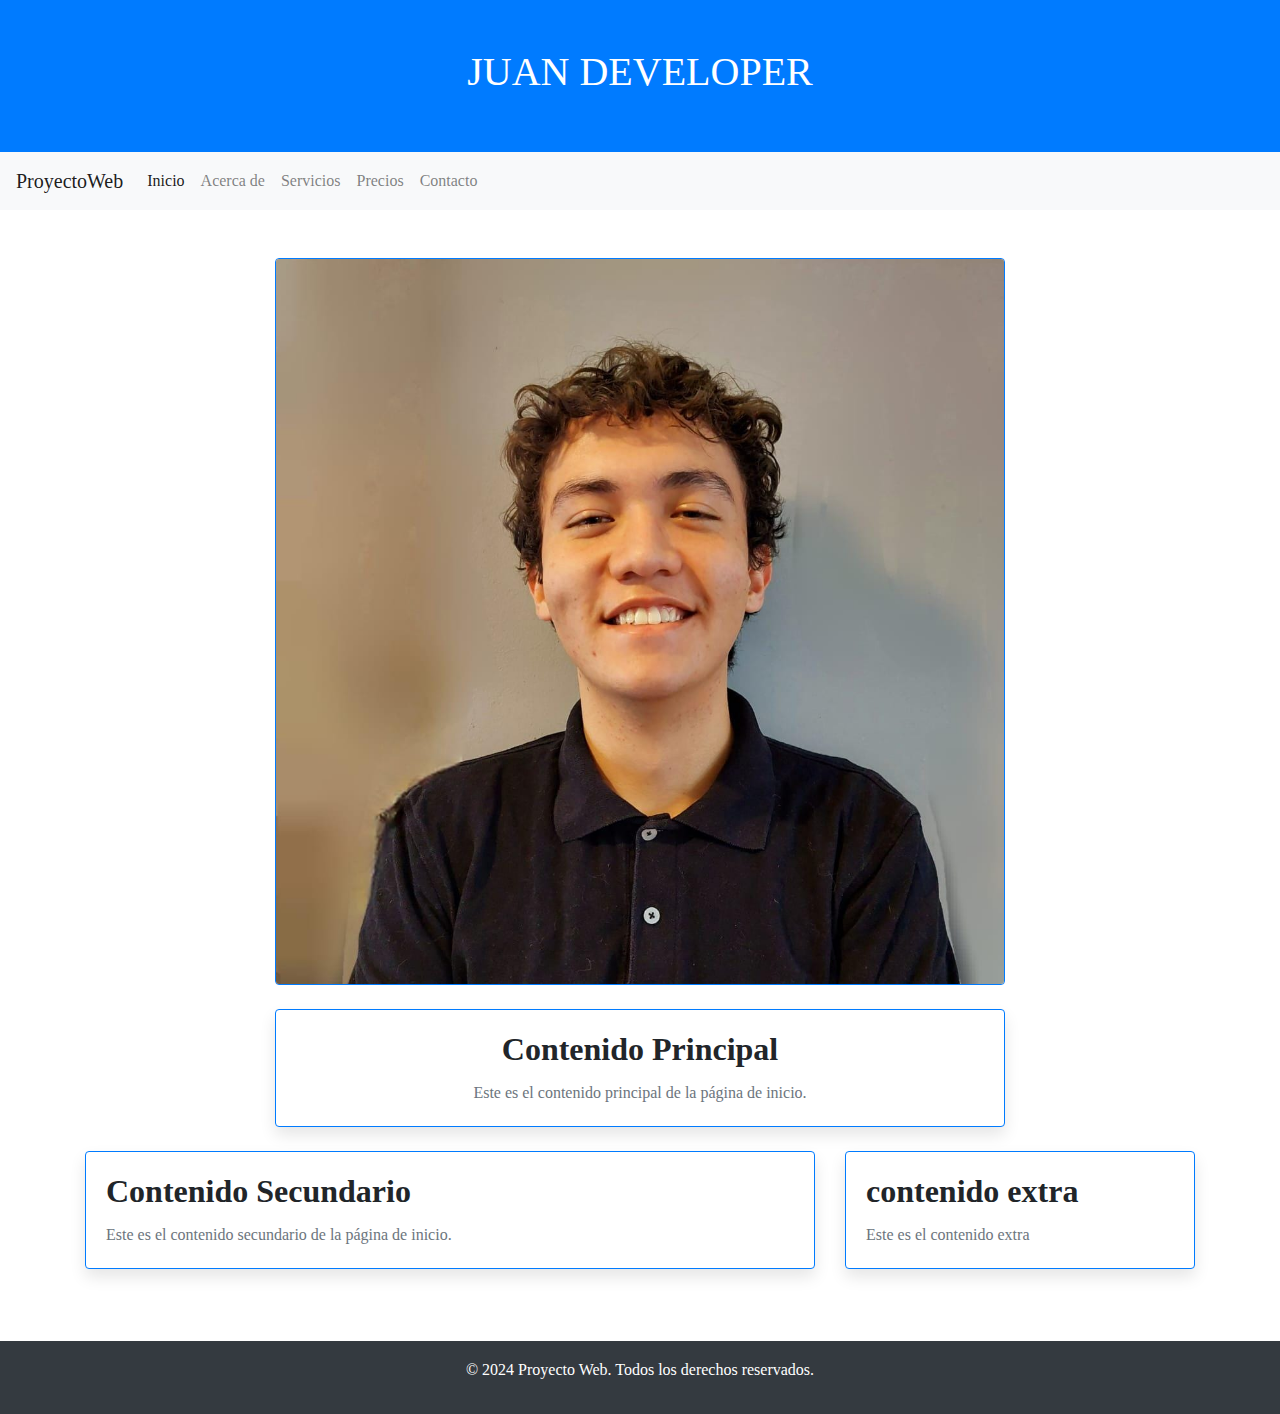
<file: CODERHOUSEFINAL/index.html>
<!DOCTYPE html>
<html lang="en">
<head>
    <meta charset="UTF-8">
    <meta name="viewport" content="width=device-width, initial-scale=1.0">
    <meta name="description" content="Bienvenidos a nuestro sitio web, donde ofrecemos servicios de calidad.">
    <meta name="keywords" content="servicios, calidad, empresa, soluciones">
    <link rel="apple-touch-icon" sizes="180x180" href="favicon/apple-touch-icon.png">
    <link rel="icon" type="image/png" sizes="32x32" href="favicon/favicon-32x32.png">
    <link rel="icon" type="image/png" sizes="16x16" href="favicon/favicon-16x16.png">
    <link rel="manifest" href="favicon/site.webmanifest">
    <title>Proyecto Web - Inicio</title>
    <link href="https://stackpath.bootstrapcdn.com/bootstrap/4.5.2/css/bootstrap.min.css" rel="stylesheet">
    <link href="css/styles.css" rel="stylesheet">
</head>
<body>
    <header class="bg-primary text-white text-center py-5">
        <h1>JUAN DEVELOPER</h1>
    </header>

    <nav class="navbar navbar-expand-lg navbar-light bg-light">
        <a class="navbar-brand" href="#">ProyectoWeb</a>
        <button class="navbar-toggler" type="button" data-toggle="collapse" data-target="#navbarNav" aria-controls="navbarNav" aria-expanded="false" aria-label="Toggle navigation">
            <span class="navbar-toggler-icon"></span>
        </button>
        <div class="collapse navbar-collapse" id="navbarNav">
            <ul class="navbar-nav">
                <li class="nav-item active">
                    <a class="nav-link" href="index.html">Inicio</a>
                </li>
                <li class="nav-item">
                    <a class="nav-link" href="about.html">Acerca de</a>
                </li>
                <li class="nav-item">
                    <a class="nav-link" href="services.html">Servicios</a>
                </li>
                <li class="nav-item">
                    <a class="nav-link" href="prices.html">Precios</a>
                </li>
                <li class="nav-item">
                    <a class="nav-link" href="contact.html">Contacto</a>
                </li>
            </ul>
        </div>
    </nav>

    <main class="container my-5">
        <div class="row justify-content-center">
            <div class="col-md-8 text-center">
                <img src="img/simongomez.jpg" class="img-fluid rounded border border-primary mb-4" alt="Simón Gómez">
                <div class="card mb-4">
                    <div class="card-body">
                        <h2 class="card-title">Contenido Principal</h2>
                        <p class="card-text">Este es el contenido principal de la página de inicio.</p>
                    </div>
                </div>
            </div>
        </div>
        <div class="row">
            <div class="col-md-8">
                <div class="card mb-4">
                    <div class="card-body">
                        <h2 class="card-title">Contenido Secundario</h2>
                        <p class="card-text">Este es el contenido secundario de la página de inicio.</p>
                    </div>
                </div>
            </div>
            <div class="col-md-4">
                <div class="card mb-4">
                    <div class="card-body">
                        <h2 class="card-title">contenido extra </h2>
                        <p class="card-text">Este es el contenido extra</p>
                    </div>
                </div>
            </div>
        </div>
    </main>

    <footer class="bg-dark text-white text-center py-3">
        <p>&copy; 2024 Proyecto Web. Todos los derechos reservados.</p>
    </footer>

    <script src="https://code.jquery.com/jquery-3.5.1.slim.min.js"></script>
    <script src="https://cdn.jsdelivr.net/npm/@popperjs/core@2.9.2/dist/umd/popper.min.js"></script>
    <script src="https://stackpath.bootstrapcdn.com/bootstrap/4.5.2/js/bootstrap.min.js"></script>
</body>
</html>
</file>
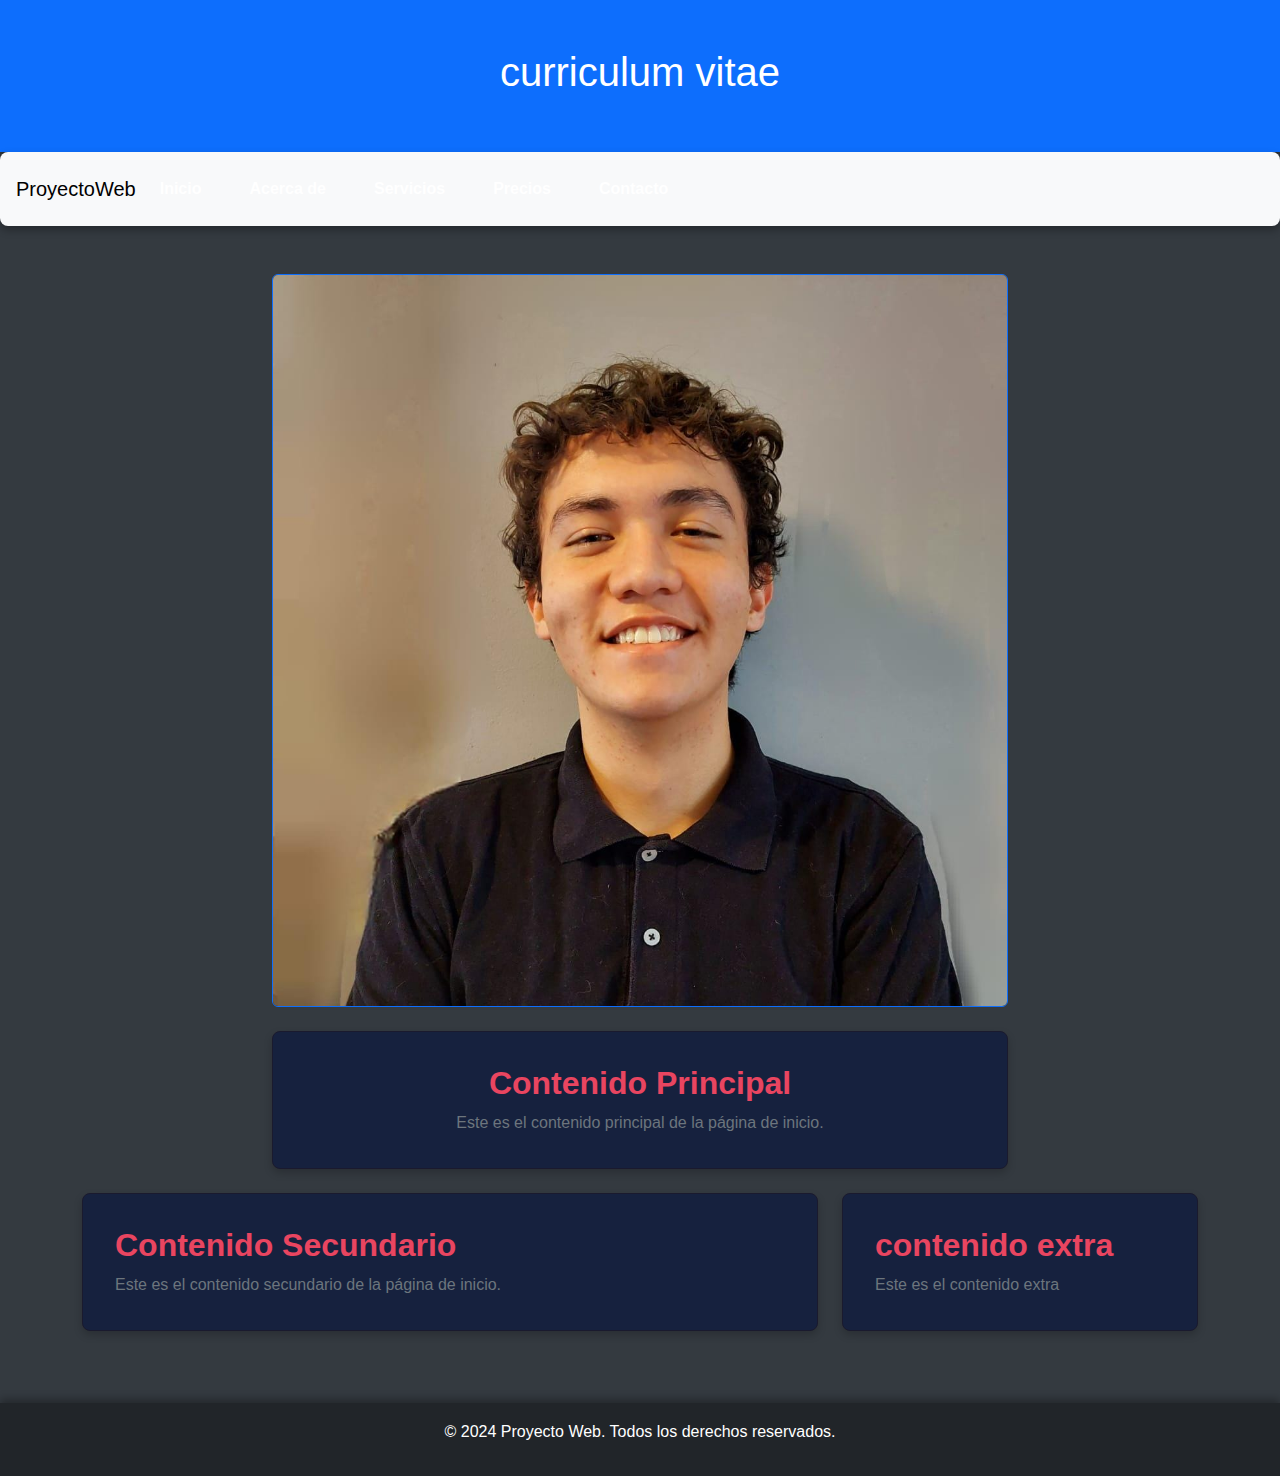
<file: projectoweb/index.html>
<!DOCTYPE html>
<html lang="en">
<head>
    <meta charset="UTF-8">
    <meta name="viewport" content="width=device-width, initial-scale=1.0">
    <meta name="description" content="Bienvenidos a nuestro sitio web, donde ofrecemos servicios de calidad.">
    <meta name="keywords" content="servicios, calidad, empresa, soluciones">
    <link rel="apple-touch-icon" sizes="180x180" href="favicon/apple-touch-icon.png">
    <link rel="icon" type="image/png" sizes="32x32" href="favicon/favicon-32x32.png">
    <link rel="icon" type="image/png" sizes="16x16" href="favicon/favicon-16x16.png">
    <link rel="manifest" href="favicon/site.webmanifest">
    <title>Proyecto Web - Inicio</title>
    <link rel="stylesheet" href="css/bootstrap.min.css">
    <link rel="stylesheet" href="css/styles.css">
</head>
<body>
    <header class="bg-primary text-white text-center py-5">
        <h1>curriculum vitae</h1>
    </header>

    <nav class="navbar navbar-expand-lg navbar-light bg-light">
        <a class="navbar-brand" href="#">ProyectoWeb</a>
        <button class="navbar-toggler" type="button" data-toggle="collapse" data-target="#navbarNav" aria-controls="navbarNav" aria-expanded="false" aria-label="Toggle navigation">
            <span class="navbar-toggler-icon"></span>
        </button>
        <div class="collapse navbar-collapse" id="navbarNav">
            <ul class="navbar-nav">
                <li class="nav-item active">
                    <a class="nav-link" href="index.html">Inicio</a>
                </li>
                <li class="nav-item">
                    <a class="nav-link" href="pages/about.html">Acerca de</a>
                </li>
                <li class="nav-item">
                    <a class="nav-link" href="pages/services.html">Servicios</a>
                </li>
                <li class="nav-item">
                    <a class="nav-link" href="pages/prices.html">Precios</a>
                </li>
                <li class="nav-item">
                    <a class="nav-link" href="pages/contact.html">Contacto</a>
                </li>
            </ul>
        </div>
    </nav>

    <main class="container my-5">
        <div class="row justify-content-center">
            <div class="col-md-8 text-center">
                <img src="img/simongomez.jpg" class="img-fluid rounded border border-primary mb-4" alt="Simón Gómez">
                <div class="card mb-4">
                    <div class="card-body">
                        <h2 class="card-title">Contenido Principal</h2>
                        <p class="card-text">Este es el contenido principal de la página de inicio.</p>
                    </div>
                </div>
            </div>
        </div>
        <div class="row">
            <div class="col-md-8">
                <div class="card mb-4">
                    <div class="card-body">
                        <h2 class="card-title">Contenido Secundario</h2>
                        <p class="card-text">Este es el contenido secundario de la página de inicio.</p>
                    </div>
                </div>
            </div>
            <div class="col-md-4">
                <div class="card mb-4">
                    <div class="card-body">
                        <h2 class="card-title">contenido extra </h2>
                        <p class="card-text">Este es el contenido extra</p>
                    </div>
                </div>
            </div>
        </div>
    </main>

    <footer class="bg-dark text-white text-center py-3">
        <p>&copy; 2024 Proyecto Web. Todos los derechos reservados.</p>
        
    </footer>
    <script src="js/bootstrap.min.js"></script>
    <script src="js/script.js"></script>
</body>
</html>
</file>
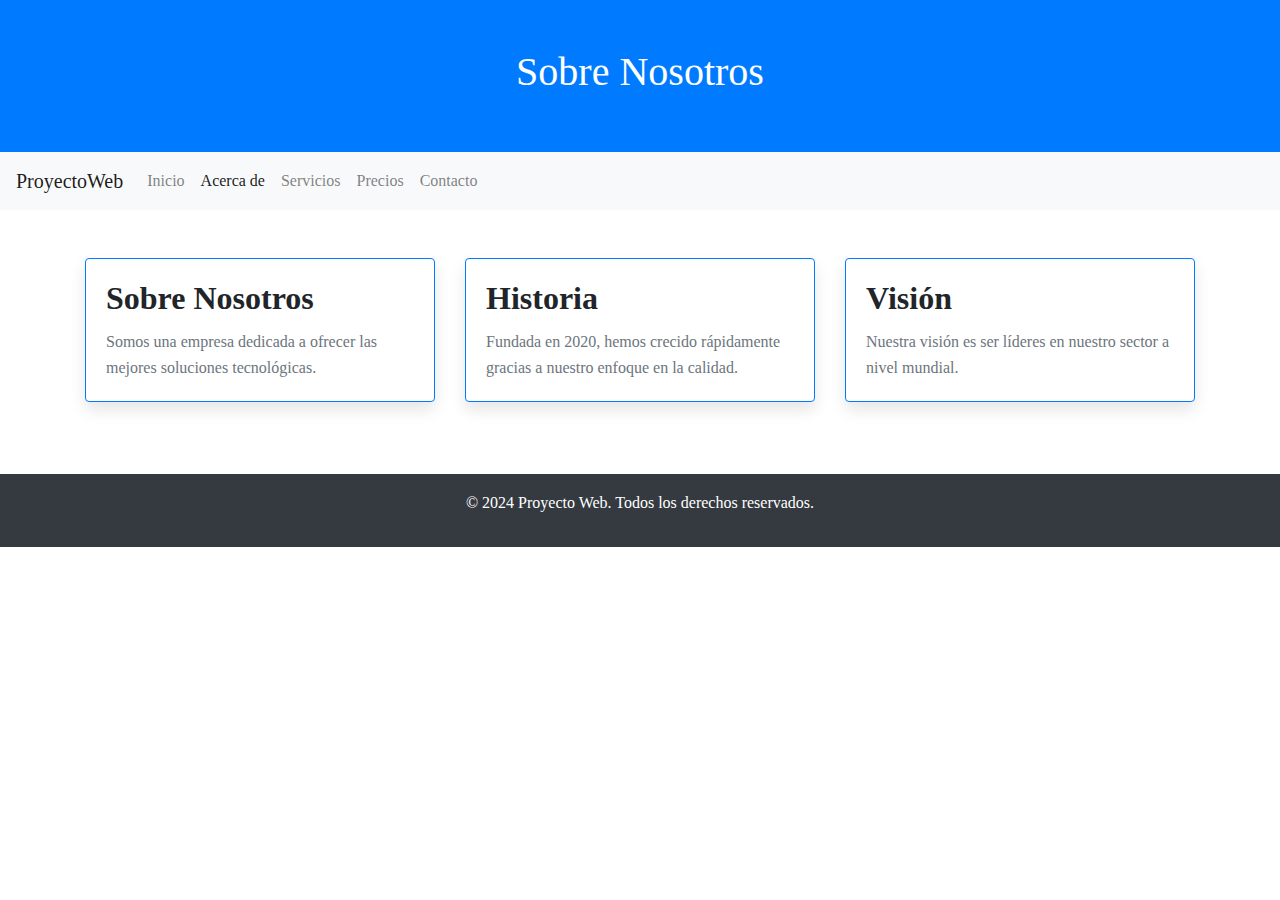
<file: CODERHOUSEFINAL/about.html>
<!DOCTYPE html>
<html lang="en">
<head>
    <meta charset="UTF-8">
    <meta name="viewport" content="width=device-width, initial-scale=1.0">
    <meta name="description" content="Aprenda más sobre nosotros y nuestra historia.">
    <meta name="keywords" content="acerca de, historia, visión">
    <link rel="apple-touch-icon" sizes="180x180" href="favicon/apple-touch-icon.png">
    <link rel="icon" type="image/png" sizes="32x32" href="favicon/favicon-32x32.png">
    <link rel="icon" type="image/png" sizes="16x16" href="favicon/favicon-16x16.png">
    <link rel="manifest" href="favicon/site.webmanifest">
    <title>Proyecto Web - Acerca de</title>
    <link href="https://stackpath.bootstrapcdn.com/bootstrap/4.5.2/css/bootstrap.min.css" rel="stylesheet">
    <link href="css/styles.css" rel="stylesheet">
</head>
<body>
    <header class="bg-primary text-white text-center py-5">
        <h1>Sobre Nosotros</h1>
    </header>

    <nav class="navbar navbar-expand-lg navbar-light bg-light">
        <a class="navbar-brand" href="#">ProyectoWeb</a>
        <button class="navbar-toggler" type="button" data-toggle="collapse" data-target="#navbarNav" aria-controls="navbarNav" aria-expanded="false" aria-label="Toggle navigation">
            <span class="navbar-toggler-icon"></span>
        </button>
        <div class="collapse navbar-collapse" id="navbarNav">
            <ul class="navbar-nav">
                <li class="nav-item">
                    <a class="nav-link" href="index.html">Inicio</a>
                </li>
                <li class="nav-item active">
                    <a class="nav-link" href="about.html">Acerca de</a>
                </li>
                <li class="nav-item">
                    <a class="nav-link" href="services.html">Servicios</a>
                </li>
                <li class="nav-item">
                    <a class="nav-link" href="prices.html">Precios</a>
                </li>
                <li class="nav-item">
                    <a class="nav-link" href="contact.html">Contacto</a>
                </li>
            </ul>
        </div>
    </nav>

    <main class="container my-5">
        <div class="row">
            <div class="col-lg-4">
                <div class="card mb-4">
                    <div class="card-body">
                        <h2 class="card-title">Sobre Nosotros</h2>
                        <p class="card-text">Somos una empresa dedicada a ofrecer las mejores soluciones tecnológicas.</p>
                    </div>
                </div>
            </div>
            <div class="col-lg-4">
                <div class="card mb-4">
                    <div class="card-body">
                        <h2 class="card-title">Historia</h2>
                        <p class="card-text">Fundada en 2020, hemos crecido rápidamente gracias a nuestro enfoque en la calidad.</p>
                    </div>
                </div>
            </div>
            <div class="col-lg-4">
                <div class="card mb-4">
                    <div class="card-body">
                        <h2 class="card-title">Visión</h2>
                        <p class="card-text">Nuestra visión es ser líderes en nuestro sector a nivel mundial.</p>
                    </div>
                </div>
            </div>
        </div>
    </main>

    <footer class="bg-dark text-white text-center py-3">
        <p>&copy; 2024 Proyecto Web. Todos los derechos reservados.</p>
    </footer>

    <script src="https://code.jquery.com/jquery-3.5.1.slim.min.js"></script>
    <script src="https://cdn.jsdelivr.net/npm/@popperjs/core@2.9.2/dist/umd/popper.min.js"></script>
    <script src="https://stackpath.bootstrapcdn.com/bootstrap/4.5.2/js/bootstrap.min.js"></script>
</body>
</html>
</file>
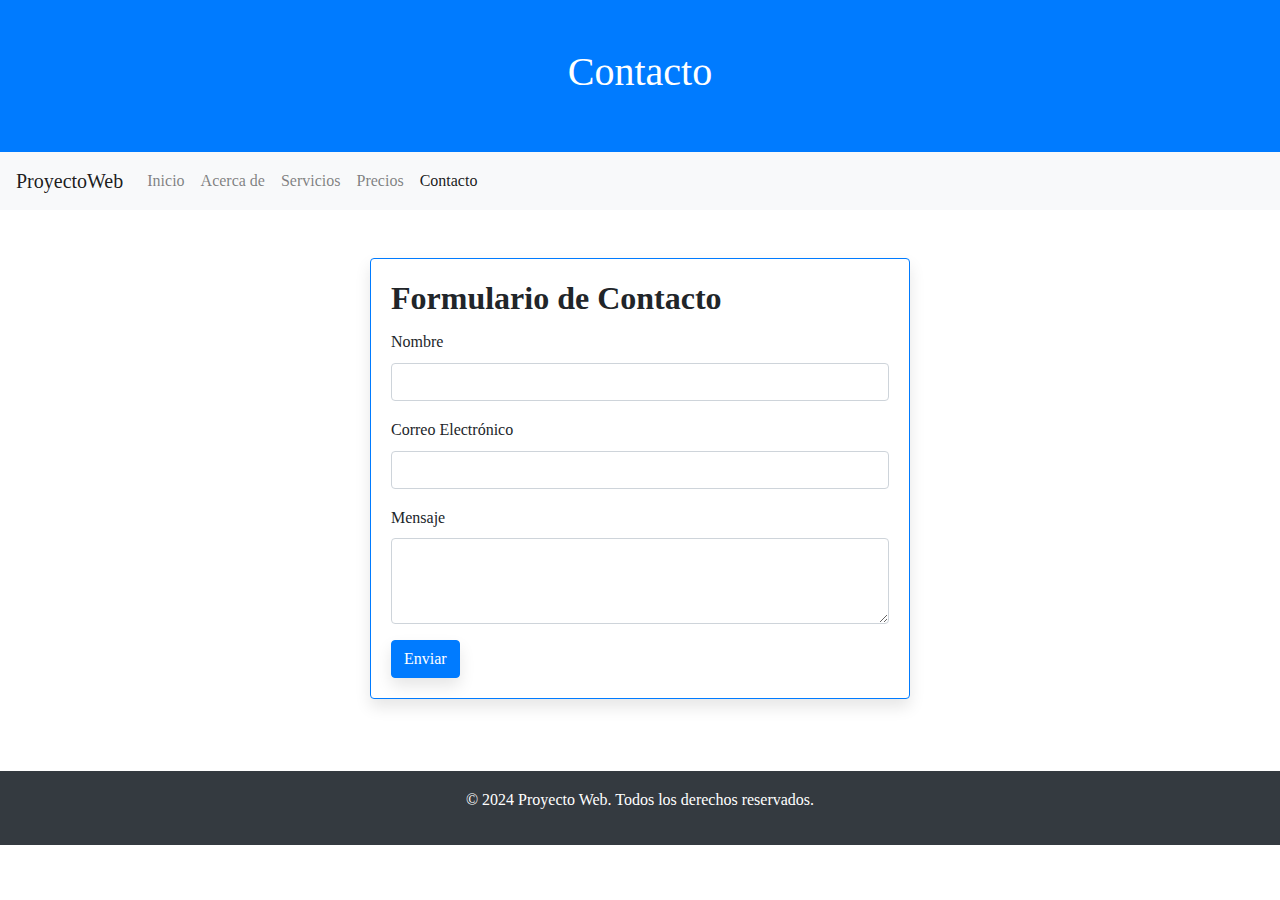
<file: CODERHOUSEFINAL/contact.html>
<!DOCTYPE html>
<html lang="en">
<head>
    <meta charset="UTF-8">
    <meta name="viewport" content="width=device-width, initial-scale=1.0">
    <meta name="description" content="Póngase en contacto con nosotros.">
    <meta name="keywords" content="contacto, formulario, ayuda">
    <link rel="apple-touch-icon" sizes="180x180" href="favicon/apple-touch-icon.png">
    <link rel="icon" type="image/png" sizes="32x32" href="favicon/favicon-32x32.png">
    <link rel="icon" type="image/png" sizes="16x16" href="favicon/favicon-16x16.png">
    <link rel="manifest" href="favicon/site.webmanifest">
    <title>Proyecto Web - Contacto</title>
    <link href="https://stackpath.bootstrapcdn.com/bootstrap/4.5.2/css/bootstrap.min.css" rel="stylesheet">
    <link href="css/styles.css" rel="stylesheet">
</head>
<body>
    <header class="bg-primary text-white text-center py-5">
        <h1>Contacto</h1>
    </header>

    <nav class="navbar navbar-expand-lg navbar-light bg-light">
        <a class="navbar-brand" href="#">ProyectoWeb</a>
        <button class="navbar-toggler" type="button" data-toggle="collapse" data-target="#navbarNav" aria-controls="navbarNav" aria-expanded="false" aria-label="Toggle navigation">
            <span class="navbar-toggler-icon"></span>
        </button>
        <div class="collapse navbar-collapse" id="navbarNav">
            <ul class="navbar-nav">
                <li class="nav-item">
                    <a class="nav-link" href="index.html">Inicio</a>
                </li>
                <li class="nav-item">
                    <a class="nav-link" href="about.html">Acerca de</a>
                </li>
                <li class="nav-item">
                    <a class="nav-link" href="services.html">Servicios</a>
                </li>
                <li class="nav-item">
                    <a class="nav-link" href="prices.html">Precios</a>
                </li>
                <li class="nav-item active">
                    <a class="nav-link" href="contact.html">Contacto</a>
                </li>
            </ul>
        </div>
    </nav>

    <main class="container my-5">
        <div class="row">
            <div class="col-lg-6 offset-lg-3">
                <div class="card mb-4">
                    <div class="card-body">
                        <h2 class="card-title">Formulario de Contacto</h2>
                        <form>
                            <div class="form-group">
                                <label for="name">Nombre</label>
                                <input type="text" class="form-control" id="name" required>
                            </div>
                            <div class="form-group">
                                <label for="email">Correo Electrónico</label>
                                <input type="email" class="form-control" id="email" required>
                            </div>
                            <div class="form-group">
                                <label for="message">Mensaje</label>
                                <textarea class="form-control" id="message" rows="3" required></textarea>
                            </div>
                            <button type="submit" class="btn btn-primary">Enviar</button>
                        </form>
                    </div>
                </div>
            </div>
        </div>
    </main>

    <footer class="bg-dark text-white text-center py-3">
        <p>&copy; 2024 Proyecto Web. Todos los derechos reservados.</p>
    </footer>

    <script src="https://code.jquery.com/jquery-3.5.1.slim.min.js"></script>
    <script src="https://cdn.jsdelivr.net/npm/@popperjs/core@2.9.2/dist/umd/popper.min.js"></script>
    <script src="https://stackpath.bootstrapcdn.com/bootstrap/4.5.2/js/bootstrap.min.js"></script>
</body>
</html>
</file>
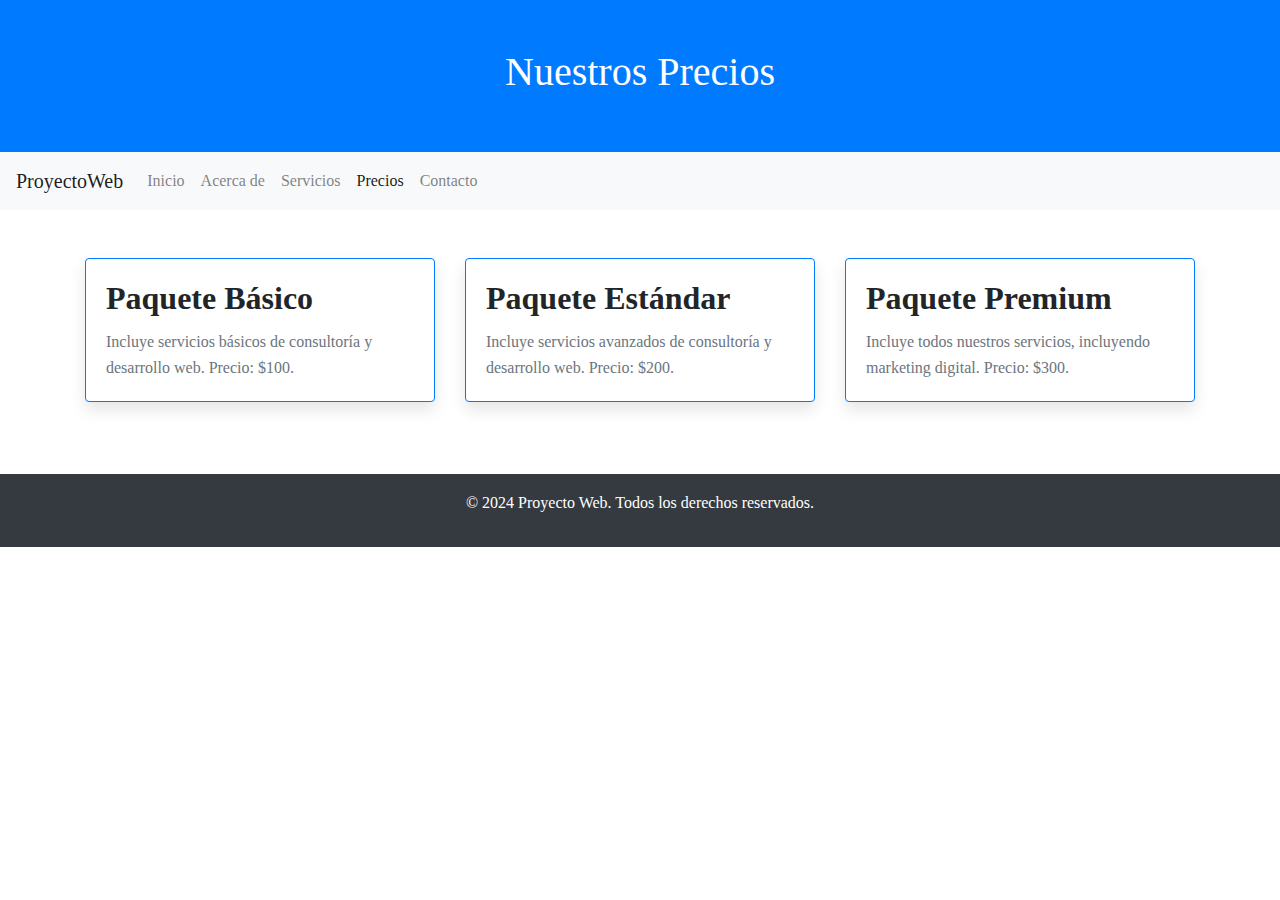
<file: CODERHOUSEFINAL/prices.html>
<!DOCTYPE html>
<html lang="en">
<head>
    <meta charset="UTF-8">
    <meta name="viewport" content="width=device-width, initial-scale=1.0">
    <meta name="description" content="Consulta nuestros precios competitivos.">
    <meta name="keywords" content="precios, tarifas, servicios">
    <link rel="apple-touch-icon" sizes="180x180" href="favicon/apple-touch-icon.png">
    <link rel="icon" type="image/png" sizes="32x32" href="favicon/favicon-32x32.png">
    <link rel="icon" type="image/png" sizes="16x16" href="favicon/favicon-16x16.png">
    <link rel="manifest" href="favicon/site.webmanifest">
    <title>Proyecto Web - Precios</title>
    <link href="https://stackpath.bootstrapcdn.com/bootstrap/4.5.2/css/bootstrap.min.css" rel="stylesheet">
    <link href="css/styles.css" rel="stylesheet">
</head>
<body>
    <header class="bg-primary text-white text-center py-5">
        <h1>Nuestros Precios</h1>
    </header>

    <nav class="navbar navbar-expand-lg navbar-light bg-light">
        <a class="navbar-brand" href="#">ProyectoWeb</a>
        <button class="navbar-toggler" type="button" data-toggle="collapse" data-target="#navbarNav" aria-controls="navbarNav" aria-expanded="false" aria-label="Toggle navigation">
            <span class="navbar-toggler-icon"></span>
        </button>
        <div class="collapse navbar-collapse" id="navbarNav">
            <ul class="navbar-nav">
                <li class="nav-item">
                    <a class="nav-link" href="index.html">Inicio</a>
                </li>
                <li class="nav-item">
                    <a class="nav-link" href="about.html">Acerca de</a>
                </li>
                <li class="nav-item">
                    <a class="nav-link" href="services.html">Servicios</a>
                </li>
                <li class="nav-item active">
                    <a class="nav-link" href="prices.html">Precios</a>
                </li>
                <li class="nav-item">
                    <a class="nav-link" href="contact.html">Contacto</a>
                </li>
            </ul>
        </div>
    </nav>

    <main class="container my-5">
        <div class="row">
            <div class="col-lg-4">
                <div class="card mb-4">
                    <div class="card-body">
                        <h2 class="card-title">Paquete Básico</h2>
                        <p class="card-text">Incluye servicios básicos de consultoría y desarrollo web. Precio: $100.</p>
                    </div>
                </div>
            </div>
            <div class="col-lg-4">
                <div class="card mb-4">
                    <div class="card-body">
                        <h2 class="card-title">Paquete Estándar</h2>
                        <p class="card-text">Incluye servicios avanzados de consultoría y desarrollo web. Precio: $200.</p>
                    </div>
                </div>
            </div>
            <div class="col-lg-4">
                <div class="card mb-4">
                    <div class="card-body">
                        <h2 class="card-title">Paquete Premium</h2>
                        <p class="card-text">Incluye todos nuestros servicios, incluyendo marketing digital. Precio: $300.</p>
                    </div>
                </div>
            </div>
        </div>
    </main>

    <footer class="bg-dark text-white text-center py-3">
        <p>&copy; 2024 Proyecto Web. Todos los derechos reservados.</p>
    </footer>

    <script src="https://code.jquery.com/jquery-3.5.1.slim.min.js"></script>
    <script src="https://cdn.jsdelivr.net/npm/@popperjs/core@2.9.2/dist/umd/popper.min.js"></script>
    <script src="https://stackpath.bootstrapcdn.com/bootstrap/4.5.2/js/bootstrap.min.js"></script>
</body>
</html>
</file>
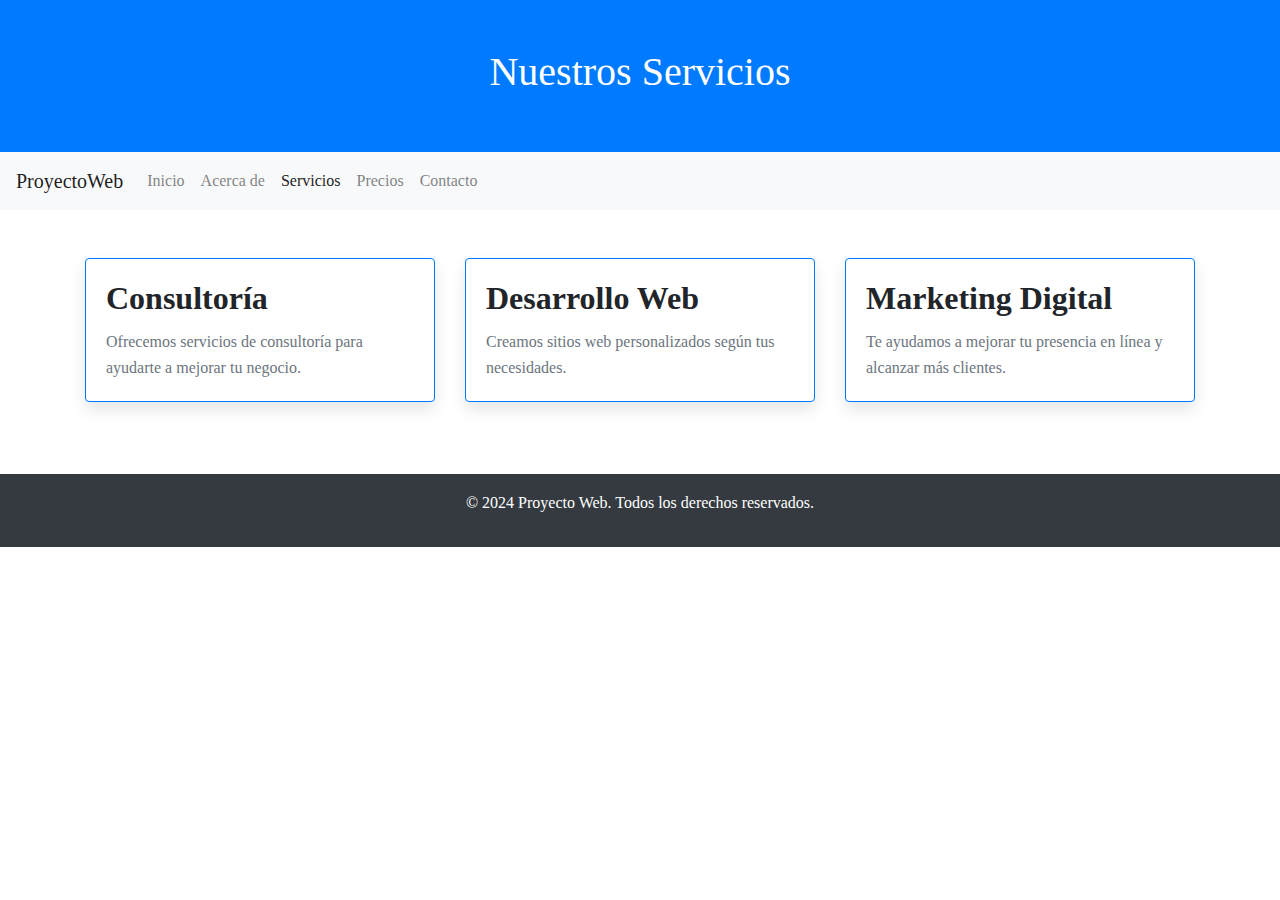
<file: CODERHOUSEFINAL/services.html>
<!DOCTYPE html>
<html lang="en">
<head>
    <meta charset="UTF-8">
    <meta name="viewport" content="width=device-width, initial-scale=1.0">
    <meta name="description" content="Descubre los servicios que ofrecemos.">
    <meta name="keywords" content="servicios, soluciones tecnológicas">
    <link rel="apple-touch-icon" sizes="180x180" href="favicon/apple-touch-icon.png">
    <link rel="icon" type="image/png" sizes="32x32" href="favicon/favicon-32x32.png">
    <link rel="icon" type="image/png" sizes="16x16" href="favicon/favicon-16x16.png">
    <link rel="manifest" href="favicon/site.webmanifest">
    <title>Proyecto Web - Servicios</title>
    <link href="https://stackpath.bootstrapcdn.com/bootstrap/4.5.2/css/bootstrap.min.css" rel="stylesheet">
    <link href="css/styles.css" rel="stylesheet">
</head>
<body>
    <header class="bg-primary text-white text-center py-5">
        <h1>Nuestros Servicios</h1>
    </header>

    <nav class="navbar navbar-expand-lg navbar-light bg-light">
        <a class="navbar-brand" href="#">ProyectoWeb</a>
        <button class="navbar-toggler" type="button" data-toggle="collapse" data-target="#navbarNav" aria-controls="navbarNav" aria-expanded="false" aria-label="Toggle navigation">
            <span class="navbar-toggler-icon"></span>
        </button>
        <div class="collapse navbar-collapse" id="navbarNav">
            <ul class="navbar-nav">
                <li class="nav-item">
                    <a class="nav-link" href="index.html">Inicio</a>
                </li>
                <li class="nav-item">
                    <a class="nav-link" href="about.html">Acerca de</a>
                </li>
                <li class="nav-item active">
                    <a class="nav-link" href="services.html">Servicios</a>
                </li>
                <li class="nav-item">
                    <a class="nav-link" href="prices.html">Precios</a>
                </li>
                <li class="nav-item">
                    <a class="nav-link" href="contact.html">Contacto</a>
                </li>
            </ul>
        </div>
    </nav>

    <main class="container my-5">
        <div class="row">
            <div class="col-lg-4">
                <div class="card mb-4">
                    <div class="card-body">
                        <h2 class="card-title">Consultoría</h2>
                        <p class="card-text">Ofrecemos servicios de consultoría para ayudarte a mejorar tu negocio.</p>
                    </div>
                </div>
            </div>
            <div class="col-lg-4">
                <div class="card mb-4">
                    <div class="card-body">
                        <h2 class="card-title">Desarrollo Web</h2>
                        <p class="card-text">Creamos sitios web personalizados según tus necesidades.</p>
                    </div>
                </div>
            </div>
            <div class="col-lg-4">
                <div class="card mb-4">
                    <div class="card-body">
                        <h2 class="card-title">Marketing Digital</h2>
                        <p class="card-text">Te ayudamos a mejorar tu presencia en línea y alcanzar más clientes.</p>
                    </div>
                </div>
            </div>
        </div>
    </main>

    <footer class="bg-dark text-white text-center py-3">
        <p>&copy; 2024 Proyecto Web. Todos los derechos reservados.</p>
    </footer>

    <script src="https://code.jquery.com/jquery-3.5.1.slim.min.js"></script>
    <script src="https://cdn.jsdelivr.net/npm/@popperjs/core@2.9.2/dist/umd/popper.min.js"></script>
    <script src="https://stackpath.bootstrapcdn.com/bootstrap/4.5.2/js/bootstrap.min.js"></script>
</body>
</html>
</file>
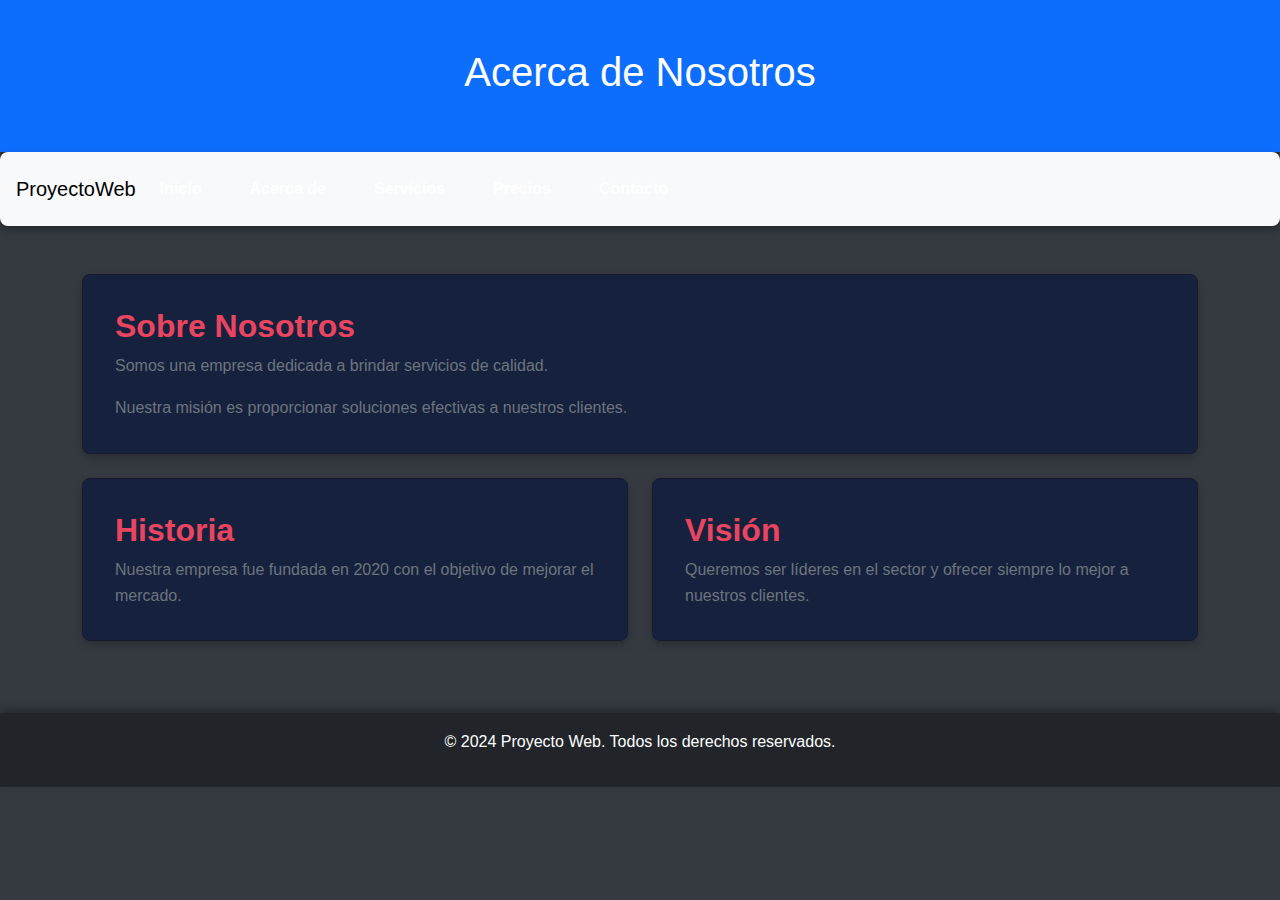
<file: projectoweb/pages/about.html>
<!DOCTYPE html>
<html lang="en">
<head>
    <meta charset="UTF-8">
    <meta name="viewport" content="width=device-width, initial-scale=1.0">
    <meta name="description" content="Conozca más sobre nuestra empresa y nuestra misión.">
    <meta name="keywords" content="empresa, misión, visión, historia">
    <link rel="apple-touch-icon" sizes="180x180" href="../favicon/apple-touch-icon.png">
    <link rel="icon" type="image/png" sizes="32x32" href="../favicon/favicon-32x32.png">
    <link rel="icon" type="image/png" sizes="16x16" href="../favicon/favicon-16x16.png">
    <link rel="manifest" href="favicon/site.webmanifest">
    <title>Proyecto Web - Acerca de</title>
    <link rel="stylesheet" href="../css/bootstrap.min.css">
    <link rel="stylesheet" href="../css/styles.css">
</head>
<body>
    <header class="bg-primary text-white text-center py-5">
        <h1>Acerca de Nosotros</h1>
    </header>

    <nav class="navbar navbar-expand-lg navbar-light bg-light">
        <a class="navbar-brand" href="#">ProyectoWeb</a>
        <button class="navbar-toggler" type="button" data-toggle="collapse" data-target="#navbarNav" aria-controls="navbarNav" aria-expanded="false" aria-label="Toggle navigation">
            <span class="navbar-toggler-icon"></span>
        </button>
        <div class="collapse navbar-collapse" id="navbarNav">
            <ul class="navbar-nav">
                <li class="nav-item">
                    <a class="nav-link" href="../index.html">Inicio</a>
                </li>
                <li class="nav-item active">
                    <a class="nav-link" href="about.html">Acerca de</a>
                </li>
                <li class="nav-item">
                    <a class="nav-link" href="services.html">Servicios</a>
                </li>
                <li class="nav-item">
                    <a class="nav-link" href="prices.html">Precios</a>
                </li>
                <li class="nav-item">
                    <a class="nav-link" href="contact.html">Contacto</a>
                </li>
            </ul>
        </div>
    </nav>

    <main class="container my-5">
        <div class="row">
            <div class="col-12">
                <div class="card mb-4">
                    <div class="card-body">
                        <h2 class="card-title">Sobre Nosotros</h2>
                        <p class="card-text">Somos una empresa dedicada a brindar servicios de calidad.</p>
                        <p class="card-text">Nuestra misión es proporcionar soluciones efectivas a nuestros clientes.</p>
                    </div>
                </div>
            </div>
        </div>
        <div class="row">
            <div class="col-md-6">
                <div class="card mb-4">
                    <div class="card-body">
                        <h2 class="card-title">Historia</h2>
                        <p class="card-text">Nuestra empresa fue fundada en 2020 con el objetivo de mejorar el mercado.</p>
                    </div>
                </div>
            </div>
            <div class="col-md-6">
                <div class="card mb-4">
                    <div class="card-body">
                        <h2 class="card-title">Visión</h2>
                        <p class="card-text">Queremos ser líderes en el sector y ofrecer siempre lo mejor a nuestros clientes.</p>
                    </div>
                </div>
            </div>
        </div>
    </main>

    <footer class="bg-dark text-white text-center py-3">
        <p>&copy; 2024 Proyecto Web. Todos los derechos reservados.</p>
    </footer>

</footer>

<script src="../js/bootstrap.min.js"></script>
<script src="../js/script.js"></script>

</body>
</html>
</file>
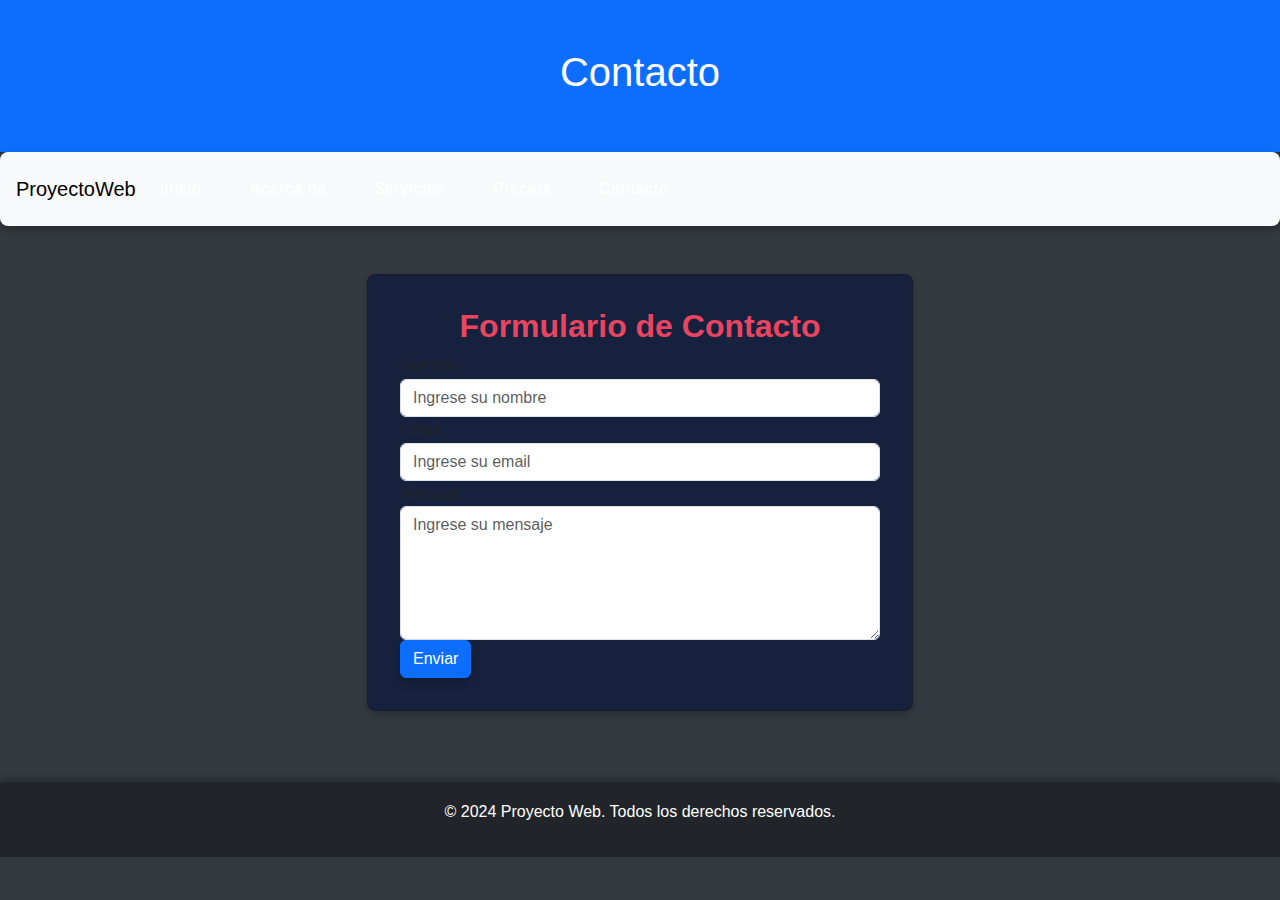
<file: projectoweb/pages/contact.html>
<!DOCTYPE html>
<html lang="en">
<head>
    <meta charset="UTF-8">
    <meta name="viewport" content="width=device-width, initial-scale=1.0">
    <meta name="description" content="Póngase en contacto con nosotros.">
    <meta name="keywords" content="contacto, empresa, servicios, consulta">
    <link rel="apple-touch-icon" sizes="180x180" href="../favicon/apple-touch-icon.png">
    <link rel="icon" type="image/png" sizes="32x32" href="../favicon/favicon-32x32.png">
    <link rel="icon" type="image/png" sizes="16x16" href="../favicon/favicon-16x16.png">
    <link rel="manifest" href="favicon/site.webmanifest">
    <title>Proyecto Web - Contacto</title>
    <link rel="stylesheet" href="../css/bootstrap.min.css">
    <link rel="stylesheet" href="../css/styles.css">
</head>
<body>
    <header class="bg-primary text-white text-center py-5">
        <h1>Contacto</h1>
    </header>

    <nav class="navbar navbar-expand-lg navbar-light bg-light">
        <a class="navbar-brand" href="#">ProyectoWeb</a>
        <button class="navbar-toggler" type="button" data-toggle="collapse" data-target="#navbarNav" aria-controls="navbarNav" aria-expanded="false" aria-label="Toggle navigation">
            <span class="navbar-toggler-icon"></span>
        </button>
        <div class="collapse navbar-collapse" id="navbarNav">
            <ul class="navbar-nav">
                <li class="nav-item">
                    <a class="nav-link" href="../index.html">Inicio</a>
                </li>
                <li class="nav-item">
                    <a class="nav-link" href="about.html">Acerca de</a>
                </li>
                <li class="nav-item">
                    <a class="nav-link" href="services.html">Servicios</a>
                </li>
                <li class="nav-item">
                    <a class="nav-link" href="prices.html">Precios</a>
                </li>
                <li class="nav-item active">
                    <a class="nav-link" href="contact.html">Contacto</a>
                </li>
            </ul>
        </div>
    </nav>

    <main class="container my-5">
        <div class="row">
            <div class="col-md-6 offset-md-3">
                <div class="card mb-4">
                    <div class="card-body">
                        <h2 class="card-title text-center">Formulario de Contacto</h2>
                        <form>
                            <div class="form-group">
                                <label for="name">Nombre</label>
                                <input type="text" class="form-control" id="name" placeholder="Ingrese su nombre">
                            </div>
                            <div class="form-group">
                                <label for="email">Email</label>
                                <input type="email" class="form-control" id="email" placeholder="Ingrese su email">
                            </div>
                            <div class="form-group">
                                <label for="message">Mensaje</label>
                                <textarea class="form-control" id="message" rows="5" placeholder="Ingrese su mensaje"></textarea>
                            </div>
                            <button type="submit" class="btn btn-primary btn-block">Enviar</button>
                        </form>
                    </div>
                </div>
            </div>
        </div>
    </main>

    <footer class="bg-dark text-white text-center py-3">
        <p>&copy; 2024 Proyecto Web. Todos los derechos reservados.</p>
    </footer>

</footer>

<script src="../js/bootstrap.min.js"></script>
<script src="../js/script.js"></script>

</body>
</html>
</file>
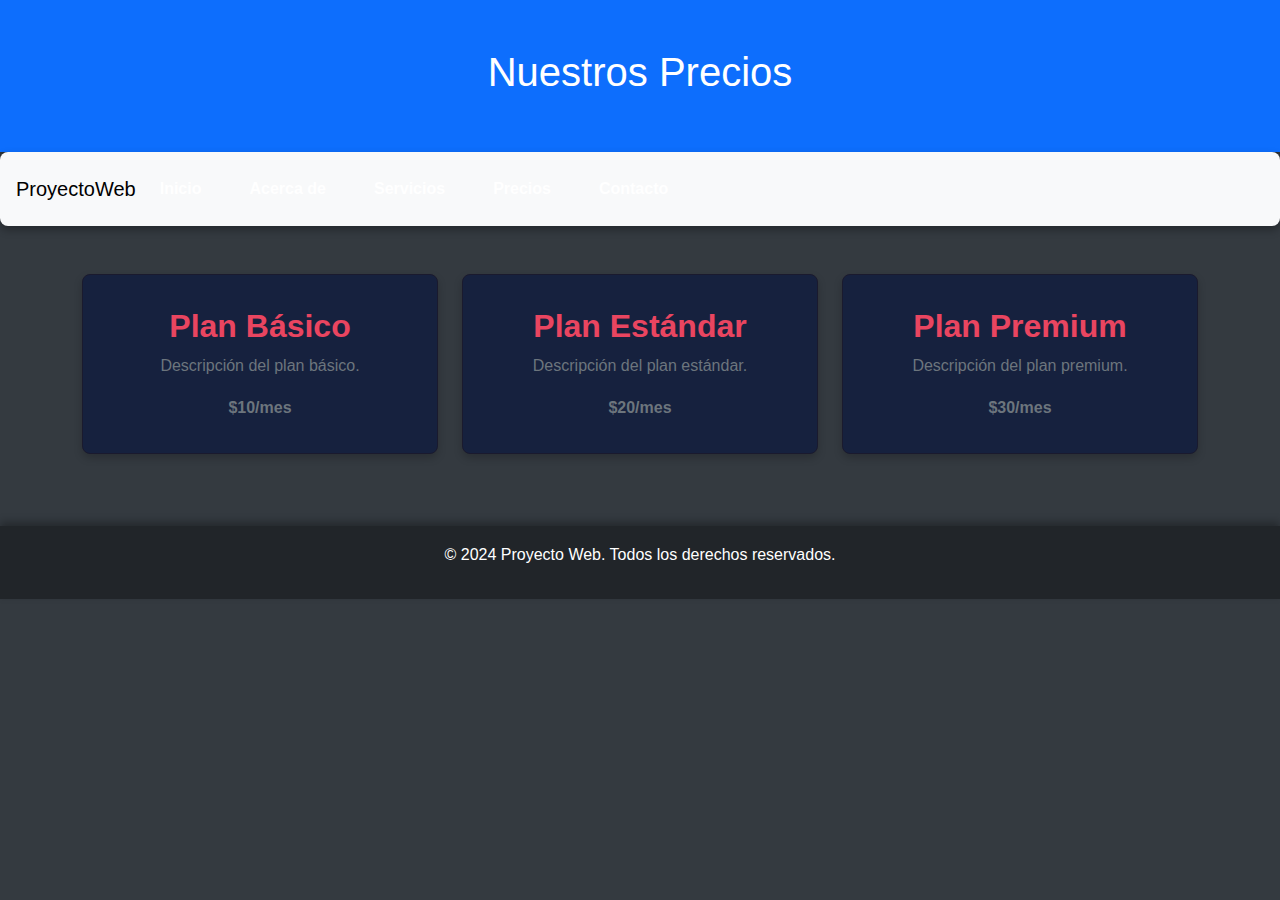
<file: projectoweb/pages/prices.html>
<!DOCTYPE html>
<html lang="en">
<head>
    <meta charset="UTF-8">
    <meta name="viewport" content="width=device-width, initial-scale=1.0">
    <meta name="description" content="Conozca nuestros precios y planes.">
    <meta name="keywords" content="precios, planes, servicios, empresa">
    <link rel="apple-touch-icon" sizes="180x180" href="../favicon/apple-touch-icon.png">
    <link rel="icon" type="image/png" sizes="32x32" href="../favicon/favicon-32x32.png">
    <link rel="icon" type="image/png" sizes="16x16" href="../favicon/favicon-16x16.png">
    <link rel="manifest" href="favicon/site.webmanifest">
    <title>Proyecto Web - Precios</title>
    <link rel="stylesheet" href="../css/bootstrap.min.css">
    <link rel="stylesheet" href="../css/styles.css">
</head>
<body>
    <header class="bg-primary text-white text-center py-5">
        <h1>Nuestros Precios</h1>
    </header>

    <nav class="navbar navbar-expand-lg navbar-light bg-light">
        <a class="navbar-brand" href="#">ProyectoWeb</a>
        <button class="navbar-toggler" type="button" data-toggle="collapse" data-target="#navbarNav" aria-controls="navbarNav" aria-expanded="false" aria-label="Toggle navigation">
            <span class="navbar-toggler-icon"></span>
        </button>
        <div class="collapse navbar-collapse" id="navbarNav">
            <ul class="navbar-nav">
                <li class="nav-item">
                    <a class="nav-link" href="../index.html">Inicio</a>
                </li>
                <li class="nav-item">
                    <a class="nav-link" href="about.html">Acerca de</a>
                </li>
                <li class="nav-item">
                    <a class="nav-link" href="services.html">Servicios</a>
                </li>
                <li class="nav-item active">
                    <a class="nav-link" href="prices.html">Precios</a>
                </li>
                <li class="nav-item">
                    <a class="nav-link" href="contact.html">Contacto</a>
                </li>
            </ul>
        </div>
    </nav>

    <main class="container my-5">
        <div class="row">
            <div class="col-md-4">
                <div class="card mb-4">
                    <div class="card-body text-center">
                        <h2 class="card-title">Plan Básico</h2>
                        <p class="card-text">Descripción del plan básico.</p>
                        <p class="card-text"><strong>$10/mes</strong></p>
                    </div>
                </div>
            </div>
            <div class="col-md-4">
                <div class="card mb-4">
                    <div class="card-body text-center">
                        <h2 class="card-title">Plan Estándar</h2>
                        <p class="card-text">Descripción del plan estándar.</p>
                        <p class="card-text"><strong>$20/mes</strong></p>
                    </div>
                </div>
            </div>
            <div class="col-md-4">
                <div class="card mb-4">
                    <div class="card-body text-center">
                        <h2 class="card-title">Plan Premium</h2>
                        <p class="card-text">Descripción del plan premium.</p>
                        <p class="card-text"><strong>$30/mes</strong></p>
                    </div>
                </div>
            </div>
        </div>
    </main>

    <footer class="bg-dark text-white text-center py-3">
        <p>&copy; 2024 Proyecto Web. Todos los derechos reservados.</p>
    </footer>

</footer>

<script src="../js/bootstrap.min.js"></script>
<script src="../js/script.js"></script>

</body>
</html>
</file>
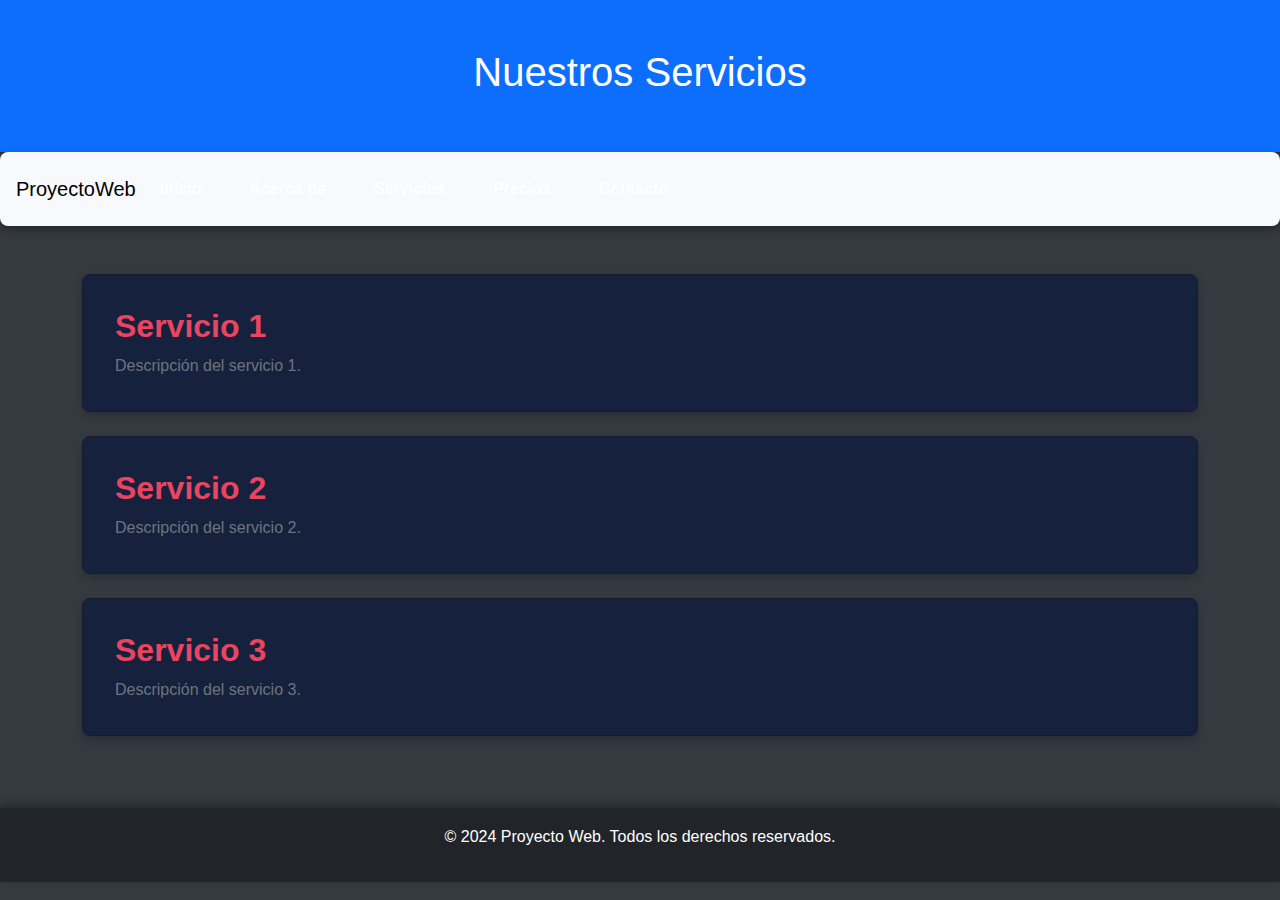
<file: projectoweb/pages/services.html>
<!DOCTYPE html>
<html lang="en">
<head>
    <meta charset="UTF-8">
    <meta name="viewport" content="width=device-width, initial-scale=1.0">
    <meta name="description" content="Conozca los servicios que ofrecemos a nuestros clientes.">
    <meta name="keywords" content="servicios, calidad, soluciones, empresa">
    <link rel="apple-touch-icon" sizes="180x180" href="../favicon/apple-touch-icon.png">
    <link rel="icon" type="image/png" sizes="32x32" href="../favicon/favicon-32x32.png">
    <link rel="icon" type="image/png" sizes="16x16" href="../favicon/favicon-16x16.png">
    <link rel="manifest" href="favicon/site.webmanifest">
    <title>Proyecto Web - Servicios</title>
    <link rel="stylesheet" href="../css/bootstrap.min.css">
    <link rel="stylesheet" href="../css/styles.css">
</head>
<body>
    <header class="bg-primary text-white text-center py-5">
        <h1>Nuestros Servicios</h1>
    </header>

    <nav class="navbar navbar-expand-lg navbar-light bg-light">
        <a class="navbar-brand" href="#">ProyectoWeb</a>
        <button class="navbar-toggler" type="button" data-toggle="collapse" data-target="#navbarNav" aria-controls="navbarNav" aria-expanded="false" aria-label="Toggle navigation">
            <span class="navbar-toggler-icon"></span>
        </button>
        <div class="collapse navbar-collapse" id="navbarNav">
            <ul class="navbar-nav">
                <li class="nav-item">
                    <a class="nav-link" href="../index.html">Inicio</a>
                </li>
                <li class="nav-item">
                    <a class="nav-link" href="about.html">Acerca de</a>
                </li>
                <li class="nav-item active">
                    <a class="nav-link" href="services.html">Servicios</a>
                </li>
                <li class="nav-item">
                    <a class="nav-link" href="prices.html">Precios</a>
                </li>
                <li class="nav-item">
                    <a class="nav-link" href="contact.html">Contacto</a>
                </li>
            </ul>
        </div>
    </nav>

    <main class="container my-5">
        <div class="row">
            <div class="col-12">
                <div class="card mb-4">
                    <div class="card-body">
                        <h2 class="card-title">Servicio 1</h2>
                        <p class="card-text">Descripción del servicio 1.</p>
                    </div>
                </div>
                <div class="card mb-4">
                    <div class="card-body">
                        <h2 class="card-title">Servicio 2</h2>
                        <p class="card-text">Descripción del servicio 2.</p>
                    </div>
                </div>
                <div class="card mb-4">
                    <div class="card-body">
                        <h2 class="card-title">Servicio 3</h2>
                        <p class="card-text">Descripción del servicio 3.</p>
                    </div>
                </div>
            </div>
        </div>
    </main>

    <footer class="bg-dark text-white text-center py-3">
        <p>&copy; 2024 Proyecto Web. Todos los derechos reservados.</p>
    </footer>

</footer>

<script src="../js/bootstrap.min.js"></script>
<script src="../js/script.js"></script>

</body>
</html>
</file>
<file: CODERHOUSEFINAL/css/styles.css>
body {
  font-family: "Helvetica, sans-serif";
  line-height: 1.6;
}

header {
  background-color: #007bff;
  color: white;
  text-align: center;
  padding: 2rem 0;
}

.navbar {
  margin-bottom: 1rem;
}

.card {
  border: 1px solid #007bff;
  border-radius: 0.25rem;
  box-shadow: 0 0.5rem 1rem rgba(0, 0, 0, 0.1);
  margin-bottom: 1rem;
}
.card .card-title {
  font-weight: bold;
}
.card .card-text {
  color: #6c757d;
}

footer {
  background-color: #0062cc;
  color: white;
  text-align: center;
  padding: 1rem 0;
  margin-top: 2rem;
}

a {
  transition: color 0.3s ease;
}
a:hover {
  color: #0056b3;
}

img {
  transition: transform 0.3s ease;
}
img:hover {
  transform: scale(1.05);
}

a {
  transition: color 0.3s ease;
}
a:hover {
  color: #0056b3;
}

img {
  transition: transform 0.3s ease;
}
img:hover {
  transform: scale(1.05);
}

button {
  border: 1px solid #007bff;
  border-radius: 0.25rem;
  box-shadow: 0 0.5rem 1rem rgba(0, 0, 0, 0.1);
  transition: background-color 0.3s ease;
}
button:hover {
  background-color: #0062cc;
}
/*# sourceMappingURL=styles.css.map */
</file>
<file: projectoweb/css/styles.css>
:root {
  --primary-color: #1a1a2e;
  --secondary-color: #16213e;
  --accent-color: #0f3460;
  --highlight-color: #e94560;
  --light-gray: #6c757d;
  --white-color: #ffffff;
  --dark-gray: #343a40;
  --nav-background-color: #2d2d44;
  --border-radius: 0.5rem;
  --transition-duration: 0.3s;
  --font-family: 'Poppins', sans-serif;
}

body {
  font-family: var(--font-family);
  line-height: 1.6;
  background-color: var(--dark-gray);
  color: var(--white-color);
  margin: 0;
  padding: 0;
}

header {
  background-color: var(--primary-color);
  color: var(--white-color);
  text-align: center;
  padding: 2rem 0;
  box-shadow: 0 4px 8px rgba(0, 0, 0, 0.3);
}

.navbar {
  margin-bottom: 1rem;
  background-color: var(--nav-background-color);
  padding: 1rem;
  border-radius: var(--border-radius);
  box-shadow: 0 4px 8px rgba(0, 0, 0, 0.3);
}

.navbar ul {
  list-style: none;
  display: flex;
  justify-content: center;
  gap: 2rem;
}

.navbar ul li a {
  color: var(--white-color);
  text-decoration: none;
  font-weight: bold;
  padding: 0.5rem 1rem;
  border-radius: var(--border-radius);
  transition: background-color var(--transition-duration) ease, color var(--transition-duration) ease;
}

.navbar ul li a:hover {
  background-color: var(--highlight-color);
  color: var(--white-color);
}

.card {
  background-color: var(--secondary-color);
  border: 1px solid var(--primary-color);
  border-radius: var(--border-radius);
  box-shadow: 0 4px 8px rgba(0, 0, 0, 0.2);
  margin-bottom: 2rem;
  transition: transform var(--transition-duration) ease, box-shadow var(--transition-duration) ease;
  padding: 1rem;
}

.card:hover {
  transform: translateY(-10px);
  box-shadow: 0 8px 16px rgba(0, 0, 0, 0.3);
}

.card .card-title {
  font-weight: bold;
  color: var(--highlight-color);
}

.card .card-text {
  color: var(--light-gray);
}

footer {
  background-color: var(--primary-color);
  color: var(--white-color);
  text-align: center;
  padding: 1rem 0;
  margin-top: 2rem;
  box-shadow: 0 -4px 8px rgba(0, 0, 0, 0.3);
}

a {
  color: var(--highlight-color);
  transition: color var(--transition-duration) ease;
}

a:hover {
  color: var(--accent-color);
}

img {
  transition: transform var(--transition-duration) ease, box-shadow var(--transition-duration) ease;
}

img:hover {
  transform: scale(1.05);
  box-shadow: 0 4px 8px rgba(0, 0, 0, 0.3);
}

button {
  background-color: var(--highlight-color);
  color: var(--white-color);
  border: 1px solid var(--highlight-color);
  border-radius: var(--border-radius);
  box-shadow: 0 4px 8px rgba(0, 0, 0, 0.2);
  transition: background-color var(--transition-duration) ease, transform var(--transition-duration) ease, box-shadow var(--transition-duration) ease;
  padding: 0.5rem 1rem;
  cursor: pointer;
}

button:hover {
  background-color: var(--accent-color);
  transform: translateY(-5px);
  box-shadow: 0 8px 16px rgba(0, 0, 0, 0.3);
}
</file>
